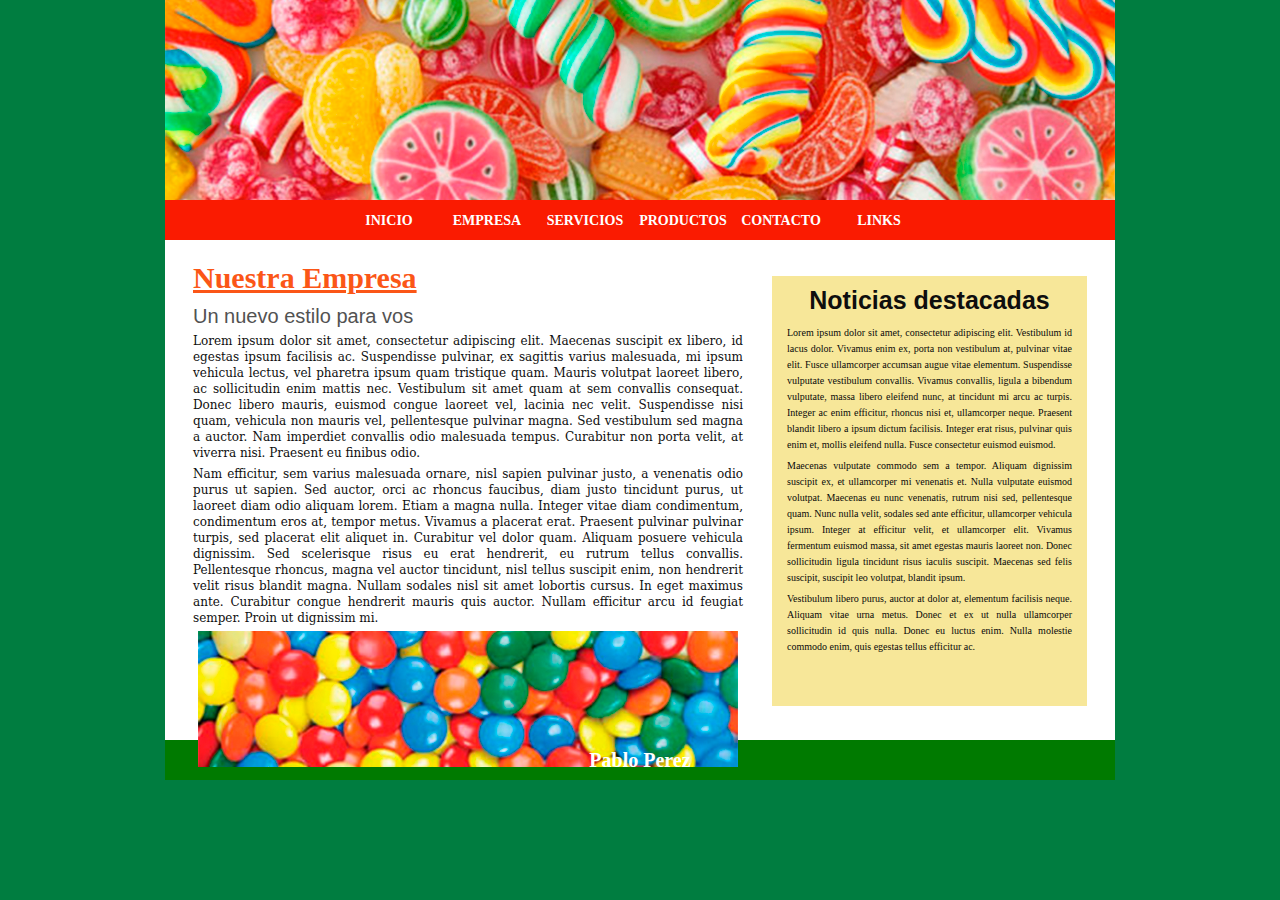
<file: index.html>
<!doctype html>
<html>
<head>
<meta charset="utf-8">
<title>Golosinas</title>
<link href="estilos.css" rel="stylesheet" type="text/css">
</head>

<body>
<div id="contenedor">
	<div id="encabezado"></div><!--Cierra encabezado-->
  <div id="botonera">
	<ul>
	  <li><a href="index.html">Inicio</a></li>
	  <li><a href="#">Empresa</a></li>
		<li><a href="servicios.html">Servicios</a></li>
		<li><a href="#">Productos</a></li>
		<li><a href="#">Contacto</a></li>
		<li><a href="#">Links</a></li>
    </ul>
	</div><!--Cierra botonera-->
  <div id="centro">
	<div id="caja1">
	  <h1>Nuestra Empresa</h1>
	  <h2>Un nuevo estilo para vos</h2>
	  <p>Lorem ipsum dolor sit amet, consectetur adipiscing elit. Maecenas suscipit ex libero, id egestas ipsum facilisis ac. Suspendisse pulvinar, ex sagittis varius malesuada, mi ipsum vehicula lectus, vel pharetra ipsum quam tristique quam. Mauris volutpat laoreet libero, ac sollicitudin enim mattis nec. Vestibulum sit amet quam at sem convallis consequat. Donec libero mauris, euismod congue laoreet vel, lacinia nec velit. Suspendisse nisi quam, vehicula non mauris vel, pellentesque pulvinar magna. Sed vestibulum sed magna a auctor. Nam imperdiet convallis odio malesuada tempus. Curabitur non porta velit, at viverra nisi. Praesent eu finibus odio.</p>
	  <p>Nam efficitur, sem varius malesuada ornare, nisl sapien pulvinar justo, a venenatis odio purus ut sapien. Sed auctor, orci ac rhoncus faucibus, diam justo tincidunt purus, ut laoreet diam odio aliquam lorem. Etiam a magna nulla. Integer vitae diam condimentum, condimentum eros at, tempor metus. Vivamus a placerat erat. Praesent pulvinar pulvinar turpis, sed placerat elit aliquet in. Curabitur vel dolor quam. Aliquam posuere vehicula dignissim. Sed scelerisque risus eu erat hendrerit, eu rutrum tellus convallis. Pellentesque rhoncus, magna vel auctor tincidunt, nisl tellus suscipit enim, non hendrerit velit risus blandit magna. Nullam sodales nisl sit amet lobortis cursus. In eget maximus ante. Curabitur congue hendrerit mauris quis auctor. Nullam efficitur arcu id feugiat semper. Proin ut dignissim mi.</p>
	  <img src="img/confites.jpg" width="540" height="136" alt="Confites"/> </div><!--Cierra caja1-->
    <div id="caja2">
	  <h3>Noticias destacadas</h3>
		<p>Lorem ipsum dolor sit amet, consectetur adipiscing elit. Vestibulum id lacus dolor. Vivamus enim ex, porta non vestibulum at, pulvinar vitae elit. Fusce ullamcorper accumsan augue vitae elementum. Suspendisse vulputate vestibulum convallis. Vivamus convallis, ligula a bibendum vulputate, massa libero eleifend nunc, at tincidunt mi arcu ac turpis. Integer ac enim efficitur, rhoncus nisi et, ullamcorper neque. Praesent blandit libero a ipsum dictum facilisis. Integer erat risus, pulvinar quis enim et, mollis eleifend nulla. Fusce consectetur euismod euismod. </p>
		<p>Maecenas vulputate commodo sem a tempor. Aliquam dignissim suscipit ex, et ullamcorper mi venenatis et. Nulla vulputate euismod volutpat. Maecenas eu nunc venenatis, rutrum nisi sed, pellentesque quam. Nunc nulla velit, sodales sed ante efficitur, ullamcorper vehicula ipsum. Integer at efficitur velit, et ullamcorper elit. Vivamus fermentum euismod massa, sit amet egestas mauris laoreet non. Donec sollicitudin ligula tincidunt risus iaculis suscipit. Maecenas sed felis suscipit, suscipit leo volutpat, blandit ipsum.</p>
		<p>Vestibulum libero purus, auctor at dolor at, elementum facilisis neque. Aliquam vitae urna metus. Donec et ex ut nulla ullamcorper sollicitudin id quis nulla. Donec eu luctus enim. Nulla molestie commodo enim, quis egestas tellus efficitur ac. </p>
	  </div><!--Cierra caja2-->
  </div><!--Cierra centro-->
  <div id="pie">Pablo Perez</div><!--Cierra pie-->
</div><!--Cierra contenedor-->
</body>
</html>
</file>
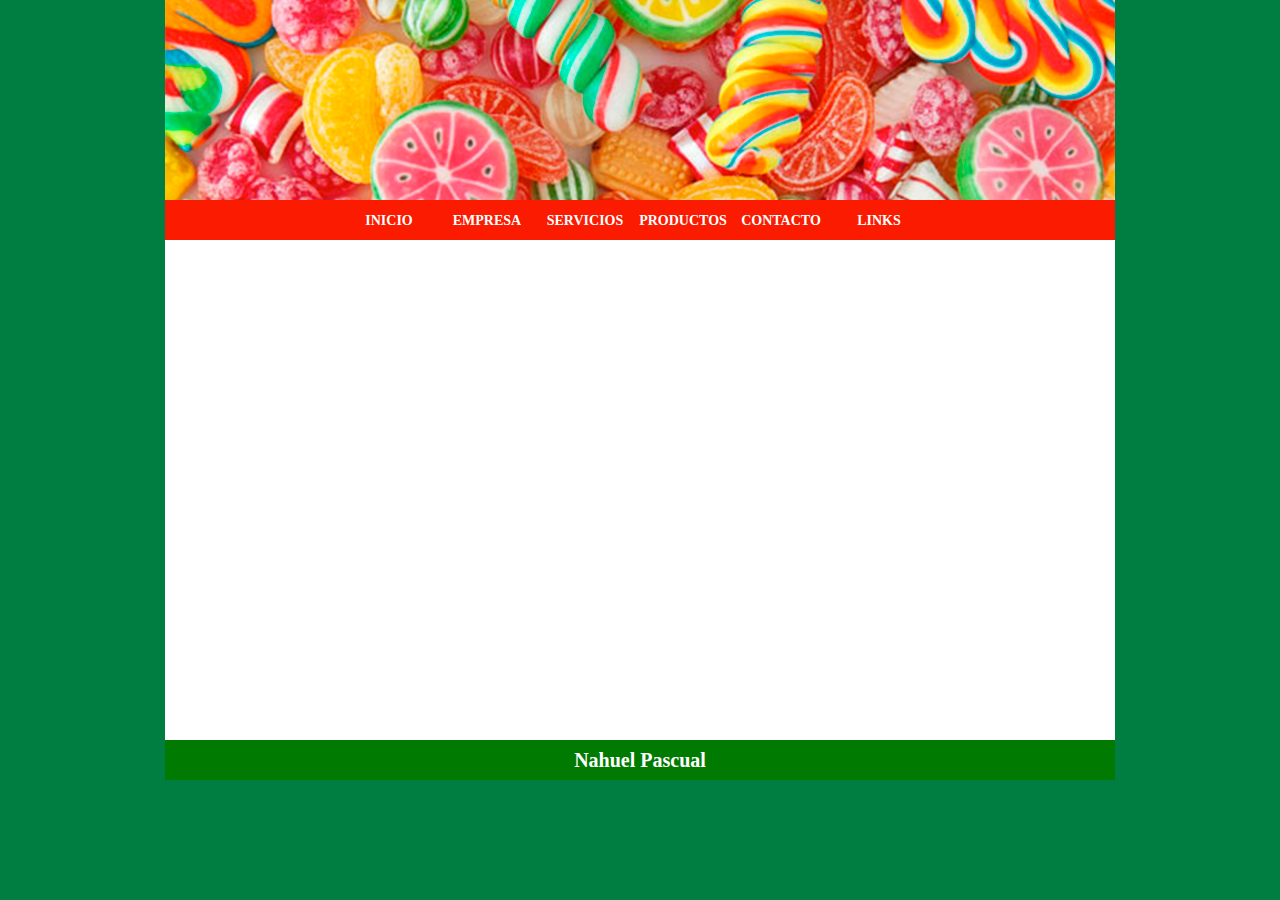
<file: servicios.html>
<!doctype html>
<html>
<head>
<meta charset="utf-8">
<title>Golosinas</title>
<link href="estilos.css" rel="stylesheet" type="text/css">
</head>

<body>
<div id="contenedor">
	<div id="encabezado"></div><!--Cierra encabezado-->
  <div id="botonera">
	<ul>
	  <li><a href="index.html">Inicio</a></li>
	  <li><a href="#">Empresa</a></li>
		<li><a href="servicios.html">Servicios</a></li>
		<li><a href="#">Productos</a></li>
		<li><a href="#">Contacto</a></li>
		<li><a href="#">Links</a></li>
    </ul>
	</div><!--Cierra botonera-->
  <div id="centro">
	
  </div><!--Cierra centro-->
  <div id="pie">Nahuel Pascual</div><!--Cierra pie-->
</div><!--Cierra contenedor-->
</body>
</html>
</file>
<file: estilos.css>
@charset "utf-8";

* {
	margin: 0px;
	padding: 0px;
	border: 0px;
}

body {
    background-color: rgba(0,125,64,1.00);
}
#contenedor {
    width: 950px;
    margin: auto;
    height: auto;
}
#encabezado {
    height: 200px;
    background-image: url(img/header.jpg);
}
#botonera {
    height: 40px;
    background-color: rgba(250,27,1,1.00);
}
#botonera ul {
    width: 600px;
    margin: auto;
   /* border: 1px solid blue;*/
}
#botonera ul li {
    width: 98px;
    /*border: 1px solid rgba(255,255,0,1.00);*/
    float: left;
    text-align: center;
    line-height: 40px;
    list-style-type: none;
}
#botonera ul li a {
    color: rgba(255,255,255,1.00);
    font-family: Baskerville, "Palatino Linotype", Palatino, "Century Schoolbook L", "Times New Roman", serif;
    font-size: 14px;
    font-weight: 600;
    text-transform: uppercase;
    text-decoration: none;
}
#botonera ul li a:hover {
    color: rgba(255,212,0,1.00);
    text-decoration: underline;
}
#centro {
    height: 500px;
    background-color: rgba(255,255,255,1.00);
}
#pie {
    height: 40px;
    background-color: rgba(0,122,0,1.00);
    color: rgba(255,255,255,1.00);
    font-family: Baskerville, "Palatino Linotype", Palatino, "Century Schoolbook L", "Times New Roman", serif;
    font-size: 20px;
    font-weight: 600;
    text-align: center;
    line-height: 40px;
}
#caja1 {
    width: 550px;
    height: 460px;
    /*border: 1px solid rgba(255,0,4,1.00);*/
    margin-top: 20px;
    float: left;
    margin-left: 28px;
    margin-right: 14px;
}
#caja2 {
    width: 315px;
    height: 430px;
    background-color: rgba(247,231,153,1.00);
    float: right;
    margin-top: 35px;
    margin-right: 28px;
    margin-left: 13px;
}

h1 {
    color: rgba(251,86,23,1.00);
    font-family: Cambria, "Hoefler Text", "Liberation Serif", Times, "Times New Roman", serif;
    font-size: 30px;
    font-weight: 600;
    text-decoration: underline;
    margin-bottom: 10px;
}
h2 {
    color: rgba(82,82,82,1.00);
    font-family: "Gill Sans", "Gill Sans MT", "Myriad Pro", "DejaVu Sans Condensed", Helvetica, Arial, sans-serif;
    font-size: 20px;
    font-weight: 400;
    margin-bottom: 5px;
}
#caja1 p {
    color: rgba(14,14,14,1.00);
    font-family: Constantia, "Lucida Bright", "DejaVu Serif", Georgia, serif;
    font-size: 12px;
    line-height: 16px;
    text-align: justify;
    margin-top: 5px;
    margin-bottom: 5px;
}
img {
    margin: auto;
    display: block;
}
h3 {
    color: rgba(14,14,14,1.00);
    font-family: Gotham, "Helvetica Neue", Helvetica, Arial, sans-serif;
    font-size: 25px;
    text-align: center;
    margin-top: 10px;
    margin-bottom: 10px;
}
#caja2 p {
    color: rgba(9,9,9,1.00);
    font-family: Baskerville, "Palatino Linotype", Palatino, "Century Schoolbook L", "Times New Roman", serif;
    font-size: 10px;
    line-height: 16px;
    margin-top: 5px;
    margin-bottom: 5px;
    margin-left: 15px;
    margin-right: 15px;
    text-align: justify;
}
</file>
